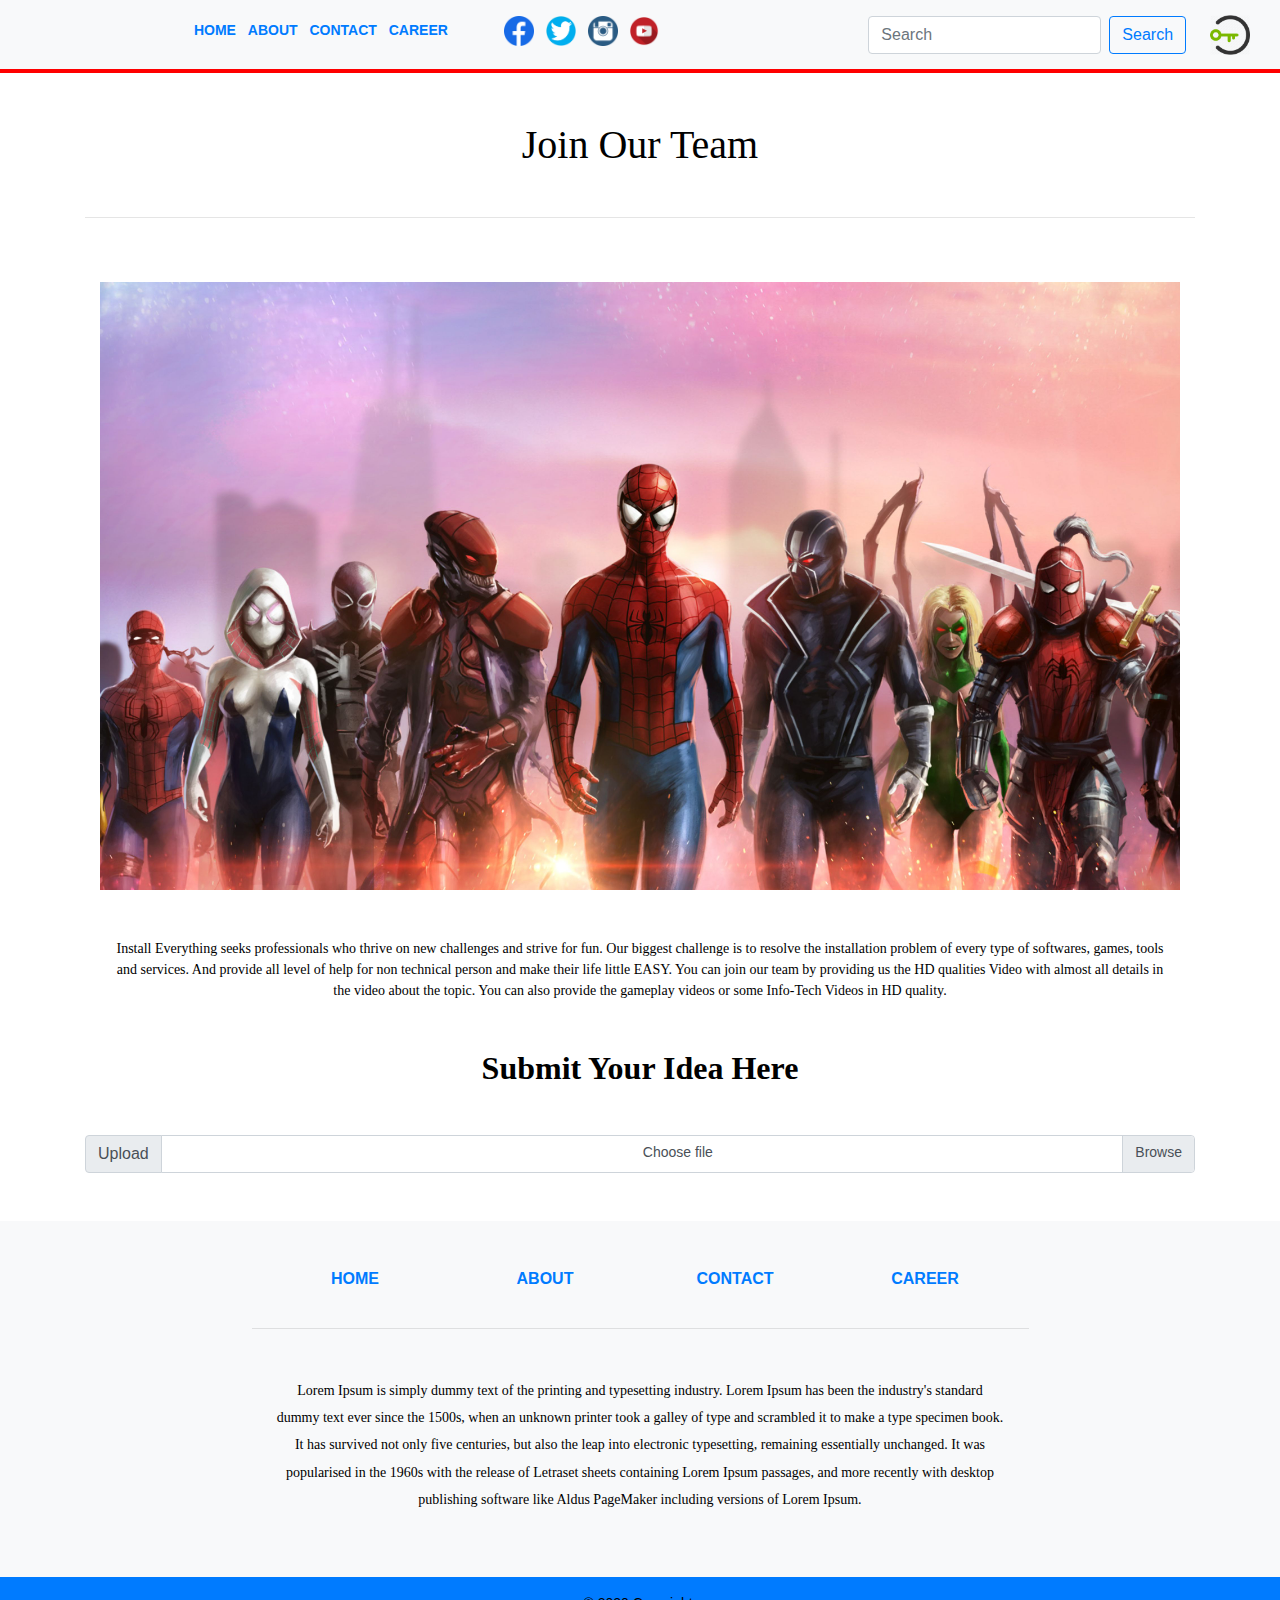
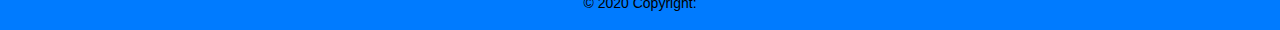
<file: career.html>
<meta name="viewport" content="width=device-width, initial-scale=1, minimum-scale=1, maximum-scale=1">
<link rel="stylesheet" href="https://maxcdn.bootstrapcdn.com/bootstrap/4.0.0/css/bootstrap.min.css" integrity="sha384-Gn5384xqQ1aoWXA+058RXPxPg6fy4IWvTNh0E263XmFcJlSAwiGgFAW/dAiS6JXm" crossorigin="anonymous">
<link rel="stylesheet" type="text/css" href="style.css">
<link rel="shortcut icon" href="images/weblogo.png" type="image/x-icon">
<div class="container-fluid bg-light">
   <div class="row">
      <div class="col-12 my-3 col-md-8 text-center">
         <label class="font-weight-bold p-1">  <a href="index.html">HOME</a>         </label>
         <label class="font-weight-bold p-1">  <a href="about.html">ABOUT</a>        </label>
         <label class="font-weight-bold p-1">  <a href="contact.html">CONTACT</a>    </label>
         <label class="font-weight-bold p-1">  <a href="career.html">CAREER</a>      </label>
         <img class="ml-5 mr-1" src="images/fbcircle.png" alt="logo" width="30px" height="30px">
         <img class="mr-1 ml-1" src="images/twittercircle.png" alt="logo" width="30px" height="30px">
         <img class="mr-1 ml-1" src="images/instacircle.png" alt="logo" width="30px" height="30px">
         <img class="mr-1 ml-1" src="images/ytcircle.png" alt="logo" width="30px" height="30px">
      </div>
      <div class="col-6 col-md-4 text-center">
         <form class="form-inline my-2 my-lg-0">
            <input class="form-control mr-sm-2" type="search" placeholder="Search" aria-label="Search">
            <button class="btn btn-outline-primary mr-2 my-2 my-sm-0" type="submit">Search</button>
            <img src="images/login.png" width="40" height="40" style= "cursor:pointer" data-toggle="dropdown" class="ml-3 my-2 my-sm-0 "></button>
            <ul class="dropdown-menu dropdown-menu-right mt-4">
               <li class="px-3 py-2">
         <form class="form" role="form">
         <div class="form-group my-2">
         <input id="emailInput" placeholder="Email" class="form-control form-control-sm" type="text" required="">
         </div>
         <div class="form-group my-2">
         <input id="passwordInput" placeholder="Password" class="form-control form-control-sm" type="text" required="">
         </div>
         <div class="form-group my-2">
         <button type="submit" class="btn btn-primary btn-block">Login</button>
         </div>
         <div class="form-group text-center">
         <small><a href="#" data-toggle="modal" data-target="#modalPassword">Forgot password?</a></small>
         </div>
         </form>
         </li>
         </ul>
         </form>
      </div>
   </div>
</div>
<hr class="mt-0 hrtwo mb-0 bg-dark">
<div class="container my-5 text-center">
   <h1 class="mb-5 installeverything">Join Our Team</h1>
   <hr>
   <div class="container text-center">
      <img src="images/team1.jpg" alt="teamimage" class="mt-5 text-center" width="100%">
      <p class="container justify-content-center mt-5 installeverythingtext">
         Install Everything seeks professionals who thrive on new challenges and strive for fun. Our biggest challenge is to resolve the installation problem of every type of softwares, games, tools and services. And provide all level of help for non technical person and make their life little EASY.
         You can join our team by providing us the HD qualities Video with almost all details in the video about the topic.
         You can also provide the gameplay videos or some Info-Tech Videos in HD quality.
      </p>
      <h2 class="mt-5 installeverything">
         <b> Submit Your Idea Here</b>
      </h2>
   </div>
</div>
<div class="container mb-5 text-center">
   <div class="input-group">
      <div class="input-group-prepend">
         <span class="input-group-text" id="inputGroupFileAddon01">Upload</span>
      </div>
      <div class="custom-file">
         <input type="file" class="custom-file-input" id="inputGroupFile01"
            aria-describedby="inputGroupFileAddon01">
         <label class="custom-file-label">Choose file</label>
      </div>
   </div>
</div>
<footer class="page-footer bg-light font-small  indigo">
   <div class="container">
      <div class="row text-center d-flex justify-content-center pt-5 mb-3">
         <div class="col-md-2 mb-3">
            <h6 class="text-uppercase font-weight-bold">
               <a href="index.html">HOME</a>
            </h6>
         </div>
         <div class="col-md-2 mb-3">
            <h6 class="text-uppercase font-weight-bold">
               <a href="about.html">ABOUT</a>
            </h6>
         </div>
         <div class="col-md-2 mb-3">
            <h6 class="text-uppercase font-weight-bold">
               <a href="contact.html">CONTACT</a>
            </h6>
         </div>
         <div class="col-md-2 mb-3">
            <h6 class="text-uppercase font-weight-bold">
               <a href="career.html">CAREER</a>
            </h6>
         </div>
      </div>
      <hr class="rgba-white-light" style="margin: 0 15%;">
      <div class="row d-flex text-center justify-content-center mb-md-0 mb-4">
         <div class="col-md-8 mb-5 col-12 mt-5">
            <p class="installeverythingtext" style="line-height: 1.7rem">Lorem Ipsum is simply dummy text of the printing and typesetting industry. Lorem Ipsum has been the industry's standard dummy text ever since the 1500s, when an unknown printer took a galley of type and scrambled it to make a type specimen book. It has survived not only five centuries, but also the leap into electronic typesetting, remaining essentially unchanged. It was popularised in the 1960s with the release of Letraset sheets containing Lorem Ipsum passages, and more recently with desktop publishing software like Aldus PageMaker including versions of Lorem Ipsum.
            </p>
         </div>
      </div>
      <hr class="clearfix d-md-none rgba-white-light" style="margin: 10% 15% 5%;">
   </div>
   <div class="footer-copyright bg-primary text-center py-3">© 2020 Copyright:
   </div>
</footer>
<script src="https://code.jquery.com/jquery-3.2.1.slim.min.js" integrity="sha384-KJ3o2DKtIkvYIK3UENzmM7KCkRr/rE9/Qpg6aAZGJwFDMVNA/GpGFF93hXpG5KkN" crossorigin="anonymous"></script>
<script src="https://cdnjs.cloudflare.com/ajax/libs/popper.js/1.12.9/umd/popper.min.js" integrity="sha384-ApNbgh9B+Y1QKtv3Rn7W3mgPxhU9K/ScQsAP7hUibX39j7fakFPskvXusvfa0b4Q" crossorigin="anonymous"></script>
<script src="https://maxcdn.bootstrapcdn.com/bootstrap/4.0.0/js/bootstrap.min.js" integrity="sha384-JZR6Spejh4U02d8jOt6vLEHfe/JQGiRRSQQxSfFWpi1MquVdAyjUar5+76PVCmYl" crossorigin="anonymous"></script>
<style>
   #myBtn {
   display: none;
   position: fixed;
   bottom: 20px;
   right: 30px;
   z-index: 99;
   font-size: 18px;
   opacity: 0.4;
   border: none;
   outline: none;
   background-color: red;
   color: white;
   cursor: pointer;
   padding: 15px;
   border-radius: 4px;
   }
   #myBtn:hover {
   background-color: red;
   opacity: 0.8;
   }
</style>
</head>
<body>
   <button onclick="topFunction()" id="myBtn" title="Go to top">GO TO TOP</button>
   <div style="padding:-10px 30px 0px"></div>
   <script>
      //Get the button
      var mybutton = document.getElementById("myBtn");
      
      // When the user scrolls down 20px from the top of the document, show the button
      window.onscroll = function() {scrollFunction()};
      
      function scrollFunction() {
        if (document.body.scrollTop > 20 || document.documentElement.scrollTop > 20) {
          mybutton.style.display = "block";
        } else {
          mybutton.style.display = "none";
        }
      }
      
      // When the user clicks on the button, scroll to the top of the document
      function topFunction() {
        document.body.scrollTop = 0;
        document.documentElement.scrollTop = 0;
      }
   </script>
</file>
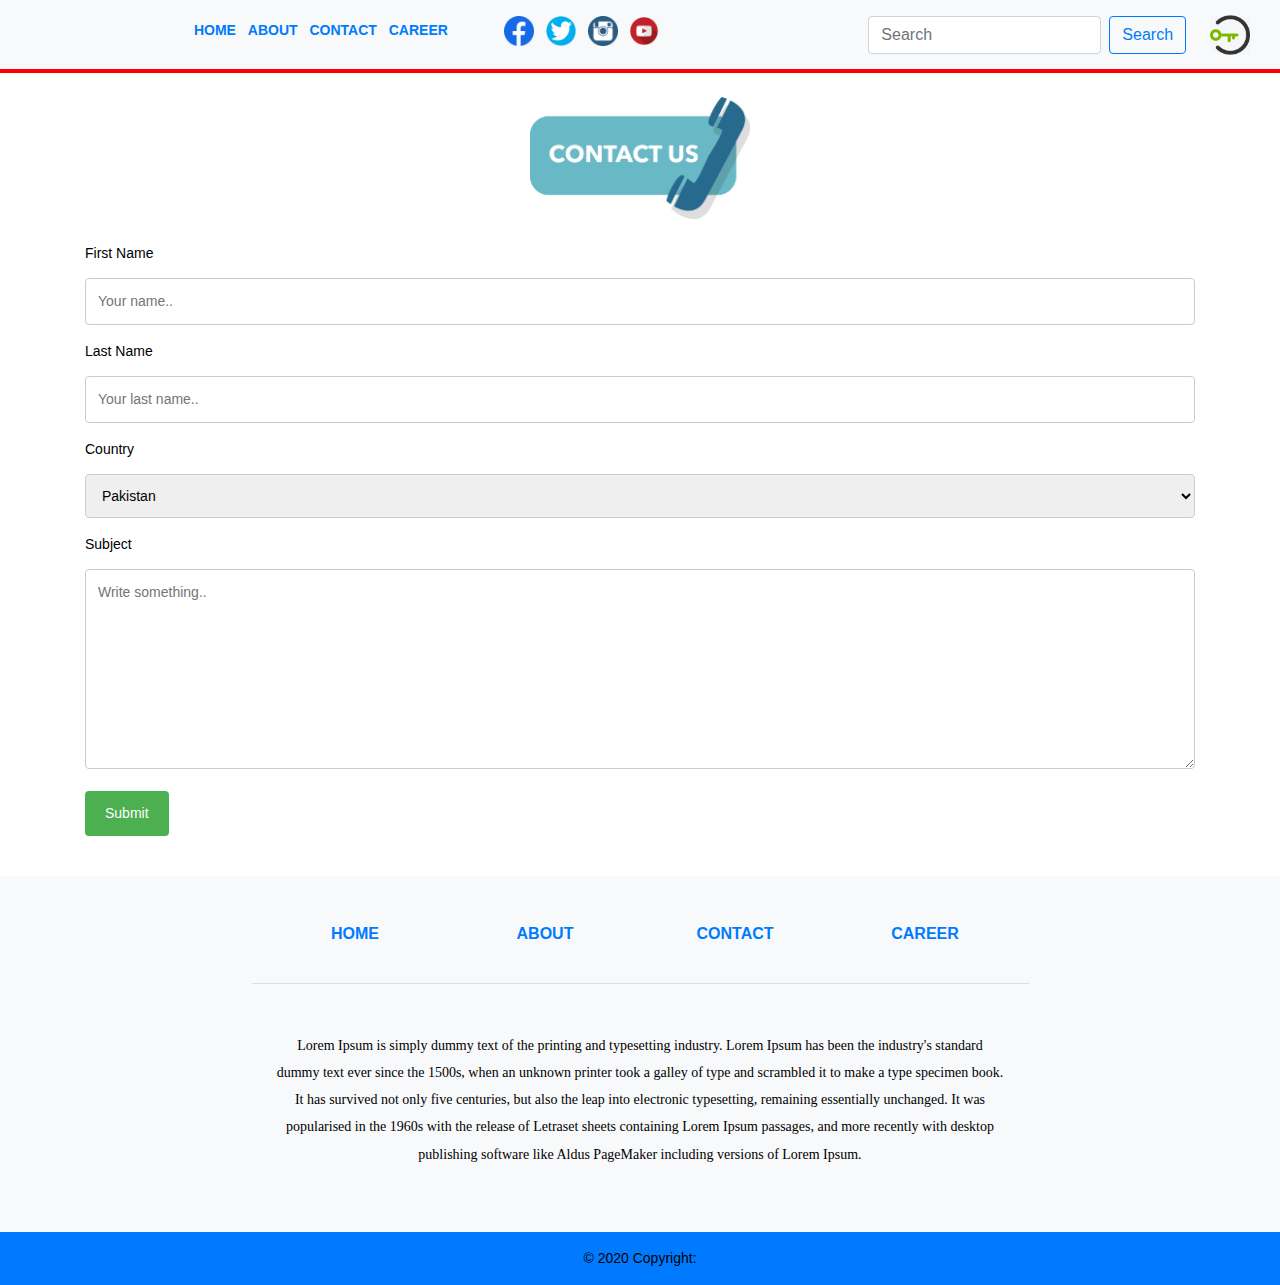
<file: contact.html>
<meta name="viewport" content="width=device-width, initial-scale=1, minimum-scale=1, maximum-scale=1">
<link rel="stylesheet" href="https://maxcdn.bootstrapcdn.com/bootstrap/4.0.0/css/bootstrap.min.css" integrity="sha384-Gn5384xqQ1aoWXA+058RXPxPg6fy4IWvTNh0E263XmFcJlSAwiGgFAW/dAiS6JXm" crossorigin="anonymous">
<link rel="stylesheet" type="text/css" href="style.css">
<link rel="shortcut icon" href="images/weblogo.png" type="image/x-icon">
<div class="container-fluid bg-light">
   <div class="row">
      <div class="col-12 my-3 col-md-8 text-center">
         <label class="font-weight-bold p-1">  <a href="index.html">HOME</a>         </label>
         <label class="font-weight-bold p-1">  <a href="about.html">ABOUT</a>        </label>
         <label class="font-weight-bold p-1">  <a href="contact.html">CONTACT</a>    </label>
         <label class="font-weight-bold p-1">  <a href="career.html">CAREER</a>      </label>
         <img class="ml-5 mr-1" src="images/fbcircle.png" alt="logo" width="30px" height="30px">
         <img class="mr-1 ml-1" src="images/twittercircle.png" alt="logo" width="30px" height="30px">
         <img class="mr-1 ml-1" src="images/instacircle.png" alt="logo" width="30px" height="30px">
         <img class="mr-1 ml-1" src="images/ytcircle.png" alt="logo" width="30px" height="30px">
      </div>
      <div class="col-6 col-md-4 text-center">
         <form class="form-inline my-2 my-lg-0">
            <input class="form-control mr-sm-2" type="search" placeholder="Search" aria-label="Search">
            <button class="btn btn-outline-primary mr-2 my-2 my-sm-0" type="submit">Search</button>
            <img src="images/login.png" width="40" height="40" style= "cursor:pointer" data-toggle="dropdown" class="ml-3 my-2 my-sm-0 "></button>
            <ul class="dropdown-menu dropdown-menu-right mt-4">
               <li class="px-3 py-2">
         <form class="form" role="form">
         <div class="form-group my-2">
         <input id="emailInput" placeholder="Email" class="form-control form-control-sm" type="text" required="">
         </div>
         <div class="form-group my-2">
         <input id="passwordInput" placeholder="Password" class="form-control form-control-sm" type="text" required="">
         </div>
         <div class="form-group my-2">
         <button type="submit" class="btn btn-primary btn-block">Login</button>
         </div>
         <div class="form-group text-center">
         <small><a href="#" data-toggle="modal" data-target="#modalPassword">Forgot password?</a></small>
         </div>
         </form>
         </li>
         </ul>
         </form>
      </div>
   </div>
</div>
<hr class="mt-0 hrtwo mb-0 bg-dark">
<style>
   input[type=text], select, textarea {
   width: 100%;
   border: 1px solid #ccc;
   border-radius: 4px;
   box-sizing: border-box;
   resize: vertical;
   }
   .setting{
   margin-top: 6px;
   padding: 12px;
   margin-bottom: 16px;
   }
   input[type=submit] {
   background-color: #4CAF50;
   color: white;
   padding: 12px 20px;
   border: none;
   border-radius: 4px;
   cursor: pointer;
   }
   input[type=submit]:hover {
   background-color: #45a049;
   }
</style>
<h3 class="text-center my-4">
   <img src="images/contact.png" alt="contactimage" width="220" height="auto">
</h3>
<div class="container my-4">
   <form>
      <label for="fname">First Name</label>
      <input class="setting" type="text" id="fname" name="firstname" placeholder="Your name..">
      <label for="lname">Last Name</label>
      <input class="setting" type="text" id="lname" name="lastname" placeholder="Your last name..">
      <label for="country">Country</label>
      <select class="setting" id="country" name="country">
         <option value="australia">Pakistan</option>
         <option value="canada">India</option>
         <option value="usa">UAE</option>
      </select>
      <label for="subject">Subject</label>
      <textarea class="setting" id="subject" name="subject" placeholder="Write something.." style="height:200px"></textarea>
      <input class="setting" type="submit" value="Submit">
   </form>
</div>
<footer class="page-footer bg-light font-small  indigo">
   <div class="container">
      <div class="row text-center d-flex justify-content-center pt-5 mb-3">
         <div class="col-md-2 mb-3">
            <h6 class="text-uppercase font-weight-bold">
               <a href="index.html">HOME</a>
            </h6>
         </div>
         <div class="col-md-2 mb-3">
            <h6 class="text-uppercase font-weight-bold">
               <a href="about.html">ABOUT</a>
            </h6>
         </div>
         <div class="col-md-2 mb-3">
            <h6 class="text-uppercase font-weight-bold">
               <a href="contact.html">CONTACT</a>
            </h6>
         </div>
         <div class="col-md-2 mb-3">
            <h6 class="text-uppercase font-weight-bold">
               <a href="career.html">CAREER</a>
            </h6>
         </div>
      </div>
      <hr class="rgba-white-light" style="margin: 0 15%;">
      <div class="row d-flex text-center justify-content-center mb-md-0 mb-4">
         <div class="col-md-8 mb-5 col-12 mt-5">
            <p class="installeverythingtext" style="line-height: 1.7rem">Lorem Ipsum is simply dummy text of the printing and typesetting industry. Lorem Ipsum has been the industry's standard dummy text ever since the 1500s, when an unknown printer took a galley of type and scrambled it to make a type specimen book. It has survived not only five centuries, but also the leap into electronic typesetting, remaining essentially unchanged. It was popularised in the 1960s with the release of Letraset sheets containing Lorem Ipsum passages, and more recently with desktop publishing software like Aldus PageMaker including versions of Lorem Ipsum.
            </p>
         </div>
      </div>
      <hr class="clearfix d-md-none rgba-white-light" style="margin: 10% 15% 5%;">
   </div>
   <div class="footer-copyright bg-primary text-center py-3">© 2020 Copyright:
   </div>
</footer>
<script src="https://code.jquery.com/jquery-3.2.1.slim.min.js" integrity="sha384-KJ3o2DKtIkvYIK3UENzmM7KCkRr/rE9/Qpg6aAZGJwFDMVNA/GpGFF93hXpG5KkN" crossorigin="anonymous"></script>
<script src="https://cdnjs.cloudflare.com/ajax/libs/popper.js/1.12.9/umd/popper.min.js" integrity="sha384-ApNbgh9B+Y1QKtv3Rn7W3mgPxhU9K/ScQsAP7hUibX39j7fakFPskvXusvfa0b4Q" crossorigin="anonymous"></script>
<script src="https://maxcdn.bootstrapcdn.com/bootstrap/4.0.0/js/bootstrap.min.js" integrity="sha384-JZR6Spejh4U02d8jOt6vLEHfe/JQGiRRSQQxSfFWpi1MquVdAyjUar5+76PVCmYl" crossorigin="anonymous"></script>
<style>
   #myBtn {
   display: none;
   position: fixed;
   bottom: 20px;
   right: 30px;
   z-index: 99;
   font-size: 18px;
   opacity: 0.4;
   border: none;
   outline: none;
   background-color: red;
   color: white;
   cursor: pointer;
   padding: 15px;
   border-radius: 4px;
   }
   #myBtn:hover {
   background-color: red;
   opacity: 0.8;
   }
</style>
</head>
<body>
   <button onclick="topFunction()" id="myBtn" title="Go to top">GO TO TOP</button>
   <div style="padding:-10px 30px 0px"></div>
   <script>
      //Get the button
      var mybutton = document.getElementById("myBtn");
      
      // When the user scrolls down 20px from the top of the document, show the button
      window.onscroll = function() {scrollFunction()};
      
      function scrollFunction() {
        if (document.body.scrollTop > 20 || document.documentElement.scrollTop > 20) {
          mybutton.style.display = "block";
        } else {
          mybutton.style.display = "none";
        }
      }
      
      // When the user clicks on the button, scroll to the top of the document
      function topFunction() {
        document.body.scrollTop = 0;
        document.documentElement.scrollTop = 0;
      }
   </script>
</file>
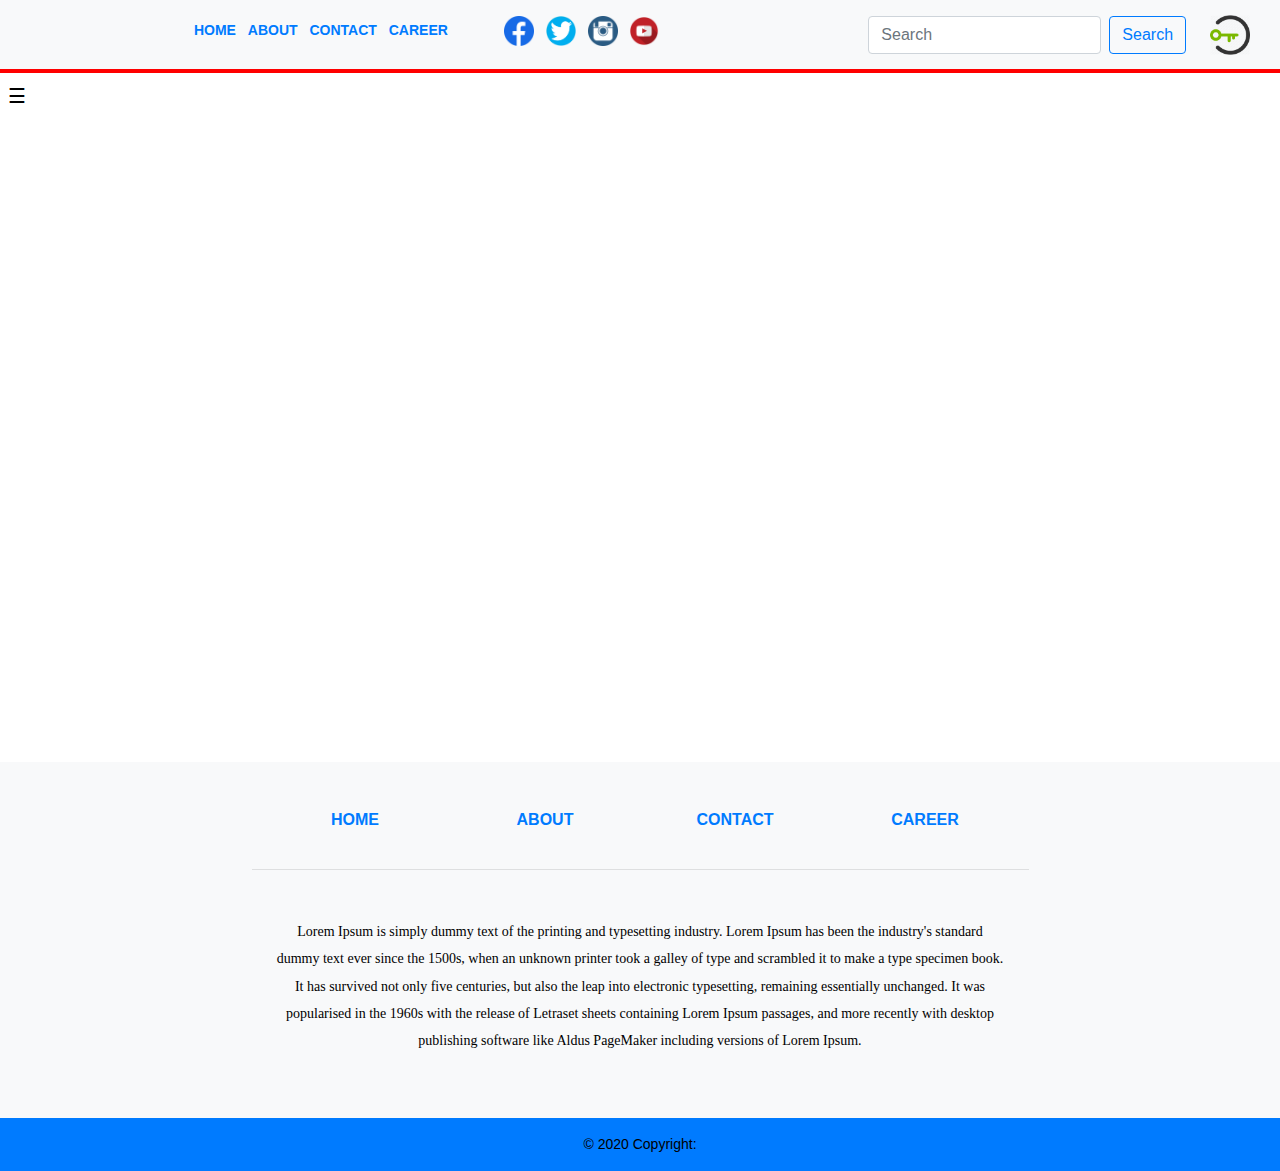
<file: games.html>
<meta name="viewport" content="width=device-width, initial-scale=1, minimum-scale=1, maximum-scale=1">
<link rel="stylesheet" href="https://maxcdn.bootstrapcdn.com/bootstrap/4.0.0/css/bootstrap.min.css" integrity="sha384-Gn5384xqQ1aoWXA+058RXPxPg6fy4IWvTNh0E263XmFcJlSAwiGgFAW/dAiS6JXm" crossorigin="anonymous">
<link rel="stylesheet" type="text/css" href="style.css">
<link rel="shortcut icon" href="images/weblogo.png" type="image/x-icon">
<div class="container-fluid bg-light">
   <div class="row">
      <div class="col-12 my-3 col-md-8 text-center">
         <label class="font-weight-bold p-1">  <a href="index.html">HOME</a>         </label>
         <label class="font-weight-bold p-1">  <a href="about.html">ABOUT</a>        </label>
         <label class="font-weight-bold p-1">  <a href="contact.html">CONTACT</a>    </label>
         <label class="font-weight-bold p-1">  <a href="career.html">CAREER</a>      </label>
         <img class="ml-5 mr-1" src="images/fbcircle.png" alt="logo" width="30px" height="30px">
         <img class="mr-1 ml-1" src="images/twittercircle.png" alt="logo" width="30px" height="30px">
         <img class="mr-1 ml-1" src="images/instacircle.png" alt="logo" width="30px" height="30px">
         <img class="mr-1 ml-1" src="images/ytcircle.png" alt="logo" width="30px" height="30px">
      </div>
      <div class="col-6 col-md-4 text-center">
         <form class="form-inline my-2 my-lg-0">
            <input class="form-control mr-sm-2" type="search" placeholder="Search" aria-label="Search">
            <button class="btn btn-outline-primary mr-2 my-2 my-sm-0" type="submit">Search</button>
            <img src="images/login.png" width="40" height="40" style= "cursor:pointer" data-toggle="dropdown" class="ml-3 my-2 my-sm-0 "></button>
            <ul class="dropdown-menu dropdown-menu-right mt-4">
               <li class="px-3 py-2">
         <form class="form" role="form">
         <div class="form-group my-2">
         <input id="emailInput" placeholder="Email" class="form-control form-control-sm" type="text" required="">
         </div>
         <div class="form-group my-2">
         <input id="passwordInput" placeholder="Password" class="form-control form-control-sm" type="text" required="">
         </div>
         <div class="form-group my-2">
         <button type="submit" class="btn btn-primary btn-block">Login</button>
         </div>
         <div class="form-group text-center">
         <small><a href="#" data-toggle="modal" data-target="#modalPassword">Forgot password?</a></small>
         </div>
         </form>
         </li>
         </ul>
         </form>
      </div>
   </div>
</div>
<hr class="mt-0 hrtwo mb-0 bg-dark">
<style>
   .sidenav {
   display: none;
   height: 100%;
   width: 250px;
   position: fixed;
   z-index: 1;
   top: 0;
   left: 0;
   background-color: #111;
   overflow-x: hidden;
   padding-top: 60px;
   }
   .sidenav a {
   padding: 8px 8px 8px 32px;
   text-decoration: none;
   font-size: 20px;
   color: #818181;
   display: block;
   }
   .sidenav a:hover {
   color: #f1f1f1;
   }
   .sidenav .closebtn {
   position: absolute;
   top: 0;
   right: 25px;
   font-size: 36px;
   margin-left: 50px;
   }
   @media screen and (max-height: 450px) {
   .sidenav {padding-top: 15px;}
   .sidenav a {font-size: 18px;}
   }
</style>
<div id="mySidenav" class="sidenav">
   <a href="javascript:void(0)" class="closebtn" onclick="closeNav()">&times;</a>
   <a href="#"><b>PLAYLIST</b></a>
   <a href="#">Tekken 7</a>
   <a href="#">WWE 2k17</a>
   <a href="#">Need For Speed</a>
   <a href="#">King Of Fighter XIV</a>
   <a href="#">Mafia 2</a>
</div>
<div class=" p-2 ">
   <span style="font-size:20px;cursor:pointer" onclick="openNav()">&#9776;</span>
</div>
<script>
   function openNav() {
     document.getElementById("mySidenav").style.display = "block";
   }
   
   function closeNav() {
     document.getElementById("mySidenav").style.display = "none";
   }
</script>
<script>
   function w3_open() {
     document.getElementById("main").style.marginLeft = "25%";
     document.getElementById("mySidebar").style.width = "25%";
     document.getElementById("mySidebar").style.display = "block";
     document.getElementById("openNav").style.display = 'none';
   }
   function w3_close() {
     document.getElementById("main").style.marginLeft = "0%";
     document.getElementById("mySidebar").style.display = "none";
     document.getElementById("openNav").style.display = "inline-block";
   }
</script>
<div class="text-center my-5">
   <iframe width="972" height="547" src="https://www.youtube.com/embed/CT0FC5miVxg" frameborder="0" allow="accelerometer; autoplay; encrypted-media; gyroscope; picture-in-picture" allowfullscreen></iframe>
</div>
<footer class="page-footer bg-light font-small  indigo">
   <div class="container">
      <div class="row text-center d-flex justify-content-center pt-5 mb-3">
         <div class="col-md-2 mb-3">
            <h6 class="text-uppercase font-weight-bold">
               <a href="index.html">HOME</a>
            </h6>
         </div>
         <div class="col-md-2 mb-3">
            <h6 class="text-uppercase font-weight-bold">
               <a href="about.html">ABOUT</a>
            </h6>
         </div>
         <div class="col-md-2 mb-3">
            <h6 class="text-uppercase font-weight-bold">
               <a href="contact.html">CONTACT</a>
            </h6>
         </div>
         <div class="col-md-2 mb-3">
            <h6 class="text-uppercase font-weight-bold">
               <a href="career.html">CAREER</a>
            </h6>
         </div>
      </div>
      <hr class="rgba-white-light" style="margin: 0 15%;">
      <div class="row d-flex text-center justify-content-center mb-md-0 mb-4">
         <div class="col-md-8 mb-5 col-12 mt-5">
            <p class="installeverythingtext" style="line-height: 1.7rem">Lorem Ipsum is simply dummy text of the printing and typesetting industry. Lorem Ipsum has been the industry's standard dummy text ever since the 1500s, when an unknown printer took a galley of type and scrambled it to make a type specimen book. It has survived not only five centuries, but also the leap into electronic typesetting, remaining essentially unchanged. It was popularised in the 1960s with the release of Letraset sheets containing Lorem Ipsum passages, and more recently with desktop publishing software like Aldus PageMaker including versions of Lorem Ipsum.
            </p>
         </div>
      </div>
      <hr class="clearfix d-md-none rgba-white-light" style="margin: 10% 15% 5%;">
   </div>
   <div class="footer-copyright bg-primary text-center py-3">© 2020 Copyright:
   </div>
</footer>
<script src="https://code.jquery.com/jquery-3.2.1.slim.min.js" integrity="sha384-KJ3o2DKtIkvYIK3UENzmM7KCkRr/rE9/Qpg6aAZGJwFDMVNA/GpGFF93hXpG5KkN" crossorigin="anonymous"></script>
<script src="https://cdnjs.cloudflare.com/ajax/libs/popper.js/1.12.9/umd/popper.min.js" integrity="sha384-ApNbgh9B+Y1QKtv3Rn7W3mgPxhU9K/ScQsAP7hUibX39j7fakFPskvXusvfa0b4Q" crossorigin="anonymous"></script>
<script src="https://maxcdn.bootstrapcdn.com/bootstrap/4.0.0/js/bootstrap.min.js" integrity="sha384-JZR6Spejh4U02d8jOt6vLEHfe/JQGiRRSQQxSfFWpi1MquVdAyjUar5+76PVCmYl" crossorigin="anonymous"></script>
<style>
   #myBtn {
   display: none;
   position: fixed;
   bottom: 20px;
   right: 30px;
   z-index: 99;
   font-size: 18px;
   opacity: 0.4;
   border: none;
   outline: none;
   background-color: red;
   color: white;
   cursor: pointer;
   padding: 15px;
   border-radius: 4px;
   }
   #myBtn:hover {
   background-color: red;
   opacity: 0.8;
   }
</style>
</head>
<body>
   <button onclick="topFunction()" id="myBtn" title="Go to top">GO TO TOP</button>
   <div style="padding:-10px 30px 0px"></div>
   <script>
      //Get the button
      var mybutton = document.getElementById("myBtn");
      
      // When the user scrolls down 20px from the top of the document, show the button
      window.onscroll = function() {scrollFunction()};
      
      function scrollFunction() {
        if (document.body.scrollTop > 20 || document.documentElement.scrollTop > 20) {
          mybutton.style.display = "block";
        } else {
          mybutton.style.display = "none";
        }
      }
      
      // When the user clicks on the button, scroll to the top of the document
      function topFunction() {
        document.body.scrollTop = 0;
        document.documentElement.scrollTop = 0;
      }
   </script>
</file>
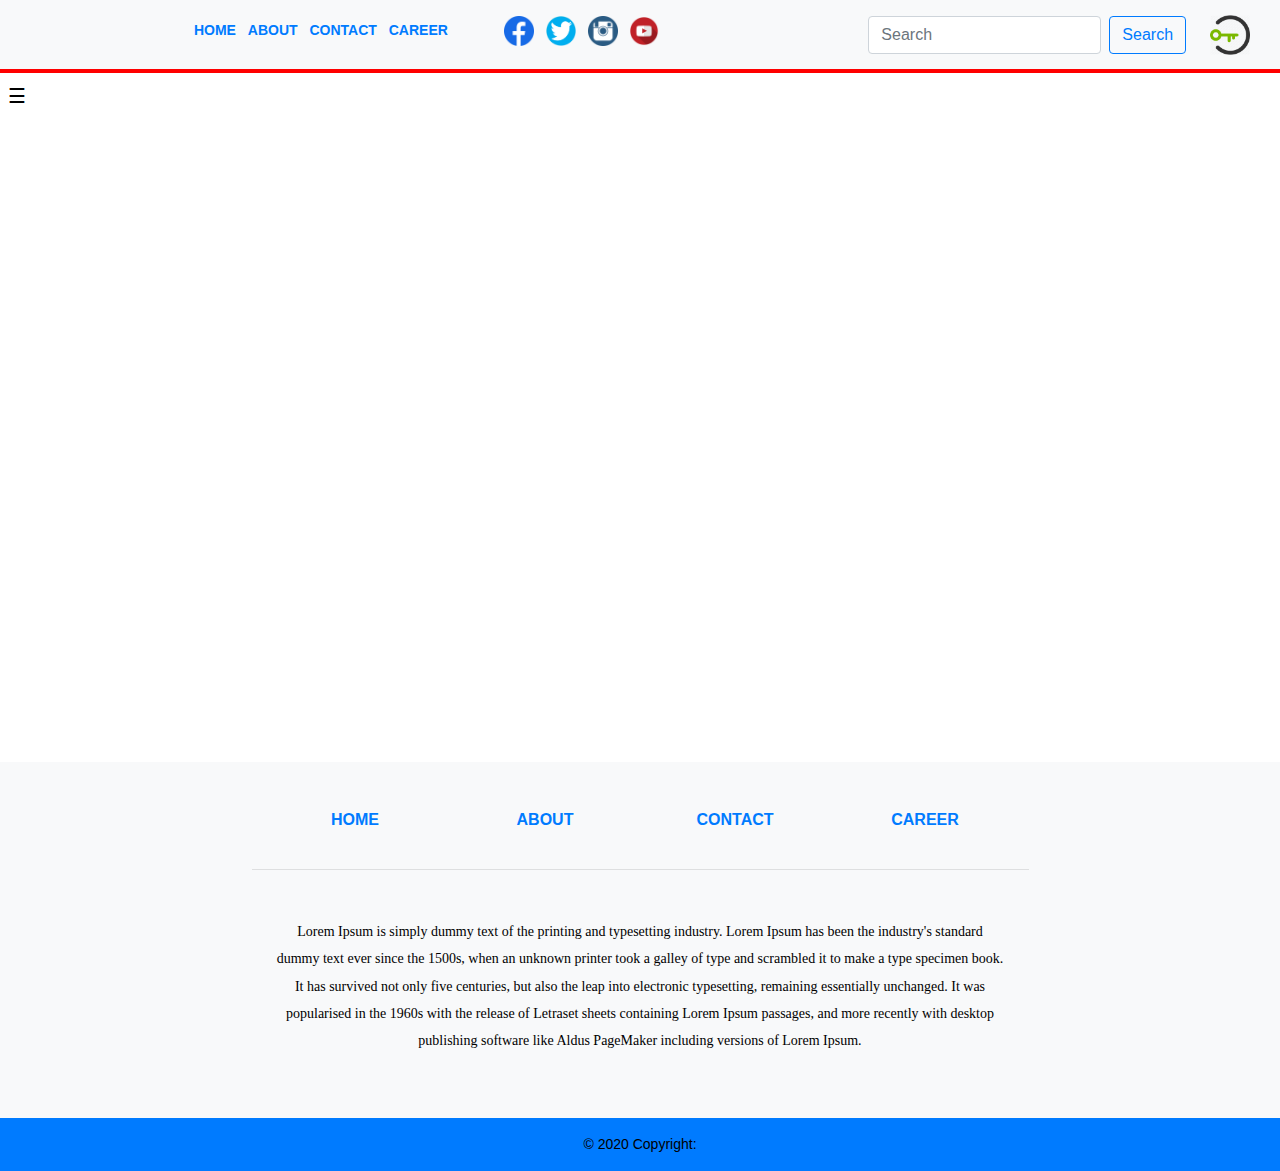
<file: linux.html>
<meta name="viewport" content="width=device-width, initial-scale=1, minimum-scale=1, maximum-scale=1">
<link rel="stylesheet" href="https://maxcdn.bootstrapcdn.com/bootstrap/4.0.0/css/bootstrap.min.css" integrity="sha384-Gn5384xqQ1aoWXA+058RXPxPg6fy4IWvTNh0E263XmFcJlSAwiGgFAW/dAiS6JXm" crossorigin="anonymous">
<link rel="stylesheet" type="text/css" href="style.css">
<link rel="shortcut icon" href="images/weblogo.png" type="image/x-icon">
<div class="container-fluid bg-light">
   <div class="row">
      <div class="col-12 my-3 col-md-8 text-center">
         <label class="font-weight-bold p-1">  <a href="index.html">HOME</a>         </label>
         <label class="font-weight-bold p-1">  <a href="about.html">ABOUT</a>        </label>
         <label class="font-weight-bold p-1">  <a href="contact.html">CONTACT</a>    </label>
         <label class="font-weight-bold p-1">  <a href="career.html">CAREER</a>      </label>
         <img class="ml-5 mr-1" src="images/fbcircle.png" alt="logo" width="30px" height="30px">
         <img class="mr-1 ml-1" src="images/twittercircle.png" alt="logo" width="30px" height="30px">
         <img class="mr-1 ml-1" src="images/instacircle.png" alt="logo" width="30px" height="30px">
         <img class="mr-1 ml-1" src="images/ytcircle.png" alt="logo" width="30px" height="30px">
      </div>
      <div class="col-6 col-md-4 text-center">
         <form class="form-inline my-2 my-lg-0">
            <input class="form-control mr-sm-2" type="search" placeholder="Search" aria-label="Search">
            <button class="btn btn-outline-primary mr-2 my-2 my-sm-0" type="submit">Search</button>
            <img src="images/login.png" width="40" height="40" style= "cursor:pointer" data-toggle="dropdown" class="ml-3 my-2 my-sm-0 "></button>
            <ul class="dropdown-menu dropdown-menu-right mt-4">
               <li class="px-3 py-2">
         <form class="form" role="form">
         <div class="form-group my-2">
         <input id="emailInput" placeholder="Email" class="form-control form-control-sm" type="text" required="">
         </div>
         <div class="form-group my-2">
         <input id="passwordInput" placeholder="Password" class="form-control form-control-sm" type="text" required="">
         </div>
         <div class="form-group my-2">
         <button type="submit" class="btn btn-primary btn-block">Login</button>
         </div>
         <div class="form-group text-center">
         <small><a href="#" data-toggle="modal" data-target="#modalPassword">Forgot password?</a></small>
         </div>
         </form>
         </li>
         </ul>
         </form>
      </div>
   </div>
</div>
<hr class="mt-0 hrtwo mb-0 bg-dark">
<style>
   .sidenav {
   display: none;
   height: 100%;
   width: 250px;
   position: fixed;
   z-index: 1;
   top: 0;
   left: 0;
   background-color: #111;
   overflow-x: hidden;
   padding-top: 60px;
   }
   .sidenav a {
   padding: 8px 8px 8px 32px;
   text-decoration: none;
   font-size: 20px;
   color: #818181;
   display: block;
   }
   .sidenav a:hover {
   color: #f1f1f1;
   }
   .sidenav .closebtn {
   position: absolute;
   top: 0;
   right: 25px;
   font-size: 36px;
   margin-left: 50px;
   }
   @media screen and (max-height: 450px) {
   .sidenav {padding-top: 15px;}
   .sidenav a {font-size: 18px;}
   }
</style>
<div id="mySidenav" class="sidenav">
   <a href="javascript:void(0)" class="closebtn" onclick="closeNav()">&times;</a>
   <a href="#"><b>PLAYLIST</b></a>
   <a href="#">Virtualization</a>
   <a href="#">Webmin</a>
   <a href="#">IPtables</a>
   <a href="#">MySQL</a>
   <a href="#">Apache</a>
</div>
<div class=" p-2 ">
   <span style="font-size:20px;cursor:pointer" onclick="openNav()">&#9776;</span>
</div>
<script>
   function openNav() {
     document.getElementById("mySidenav").style.display = "block";
   }
   
   function closeNav() {
     document.getElementById("mySidenav").style.display = "none";
   }
</script>
<script>
   function w3_open() {
     document.getElementById("main").style.marginLeft = "25%";
     document.getElementById("mySidebar").style.width = "25%";
     document.getElementById("mySidebar").style.display = "block";
     document.getElementById("openNav").style.display = 'none';
   }
   function w3_close() {
     document.getElementById("main").style.marginLeft = "0%";
     document.getElementById("mySidebar").style.display = "none";
     document.getElementById("openNav").style.display = "inline-block";
   }
</script>
<div class="text-center my-5">
   <iframe width="972" height="547" src="https://www.youtube.com/embed/fFfNca68SD8" frameborder="0" allow="accelerometer; autoplay; encrypted-media; gyroscope; picture-in-picture" allowfullscreen></iframe>
</div>
<footer class="page-footer bg-light font-small  indigo">
   <div class="container">
      <div class="row text-center d-flex justify-content-center pt-5 mb-3">
         <div class="col-md-2 mb-3">
            <h6 class="text-uppercase font-weight-bold">
               <a href="index.html">HOME</a>
            </h6>
         </div>
         <div class="col-md-2 mb-3">
            <h6 class="text-uppercase font-weight-bold">
               <a href="about.html">ABOUT</a>
            </h6>
         </div>
         <div class="col-md-2 mb-3">
            <h6 class="text-uppercase font-weight-bold">
               <a href="contact.html">CONTACT</a>
            </h6>
         </div>
         <div class="col-md-2 mb-3">
            <h6 class="text-uppercase font-weight-bold">
               <a href="career.html">CAREER</a>
            </h6>
         </div>
      </div>
      <hr class="rgba-white-light" style="margin: 0 15%;">
      <div class="row d-flex text-center justify-content-center mb-md-0 mb-4">
         <div class="col-md-8 mb-5 col-12 mt-5">
            <p class="installeverythingtext" style="line-height: 1.7rem">Lorem Ipsum is simply dummy text of the printing and typesetting industry. Lorem Ipsum has been the industry's standard dummy text ever since the 1500s, when an unknown printer took a galley of type and scrambled it to make a type specimen book. It has survived not only five centuries, but also the leap into electronic typesetting, remaining essentially unchanged. It was popularised in the 1960s with the release of Letraset sheets containing Lorem Ipsum passages, and more recently with desktop publishing software like Aldus PageMaker including versions of Lorem Ipsum.
            </p>
         </div>
      </div>
      <hr class="clearfix d-md-none rgba-white-light" style="margin: 10% 15% 5%;">
   </div>
   <div class="footer-copyright bg-primary text-center py-3">© 2020 Copyright:
   </div>
</footer>
<script src="https://code.jquery.com/jquery-3.2.1.slim.min.js" integrity="sha384-KJ3o2DKtIkvYIK3UENzmM7KCkRr/rE9/Qpg6aAZGJwFDMVNA/GpGFF93hXpG5KkN" crossorigin="anonymous"></script>
<script src="https://cdnjs.cloudflare.com/ajax/libs/popper.js/1.12.9/umd/popper.min.js" integrity="sha384-ApNbgh9B+Y1QKtv3Rn7W3mgPxhU9K/ScQsAP7hUibX39j7fakFPskvXusvfa0b4Q" crossorigin="anonymous"></script>
<script src="https://maxcdn.bootstrapcdn.com/bootstrap/4.0.0/js/bootstrap.min.js" integrity="sha384-JZR6Spejh4U02d8jOt6vLEHfe/JQGiRRSQQxSfFWpi1MquVdAyjUar5+76PVCmYl" crossorigin="anonymous"></script>
<style>
   #myBtn {
   display: none;
   position: fixed;
   bottom: 20px;
   right: 30px;
   z-index: 99;
   font-size: 18px;
   opacity: 0.4;
   border: none;
   outline: none;
   background-color: red;
   color: white;
   cursor: pointer;
   padding: 15px;
   border-radius: 4px;
   }
   #myBtn:hover {
   background-color: red;
   opacity: 0.8;
   }
</style>
</head>
<body>
   <button onclick="topFunction()" id="myBtn" title="Go to top">GO TO TOP</button>
   <div style="padding:-10px 30px 0px"></div>
   <script>
      //Get the button
      var mybutton = document.getElementById("myBtn");
      
      // When the user scrolls down 20px from the top of the document, show the button
      window.onscroll = function() {scrollFunction()};
      
      function scrollFunction() {
        if (document.body.scrollTop > 20 || document.documentElement.scrollTop > 20) {
          mybutton.style.display = "block";
        } else {
          mybutton.style.display = "none";
        }
      }
      
      // When the user clicks on the button, scroll to the top of the document
      function topFunction() {
        document.body.scrollTop = 0;
        document.documentElement.scrollTop = 0;
      }
   </script>
</file>
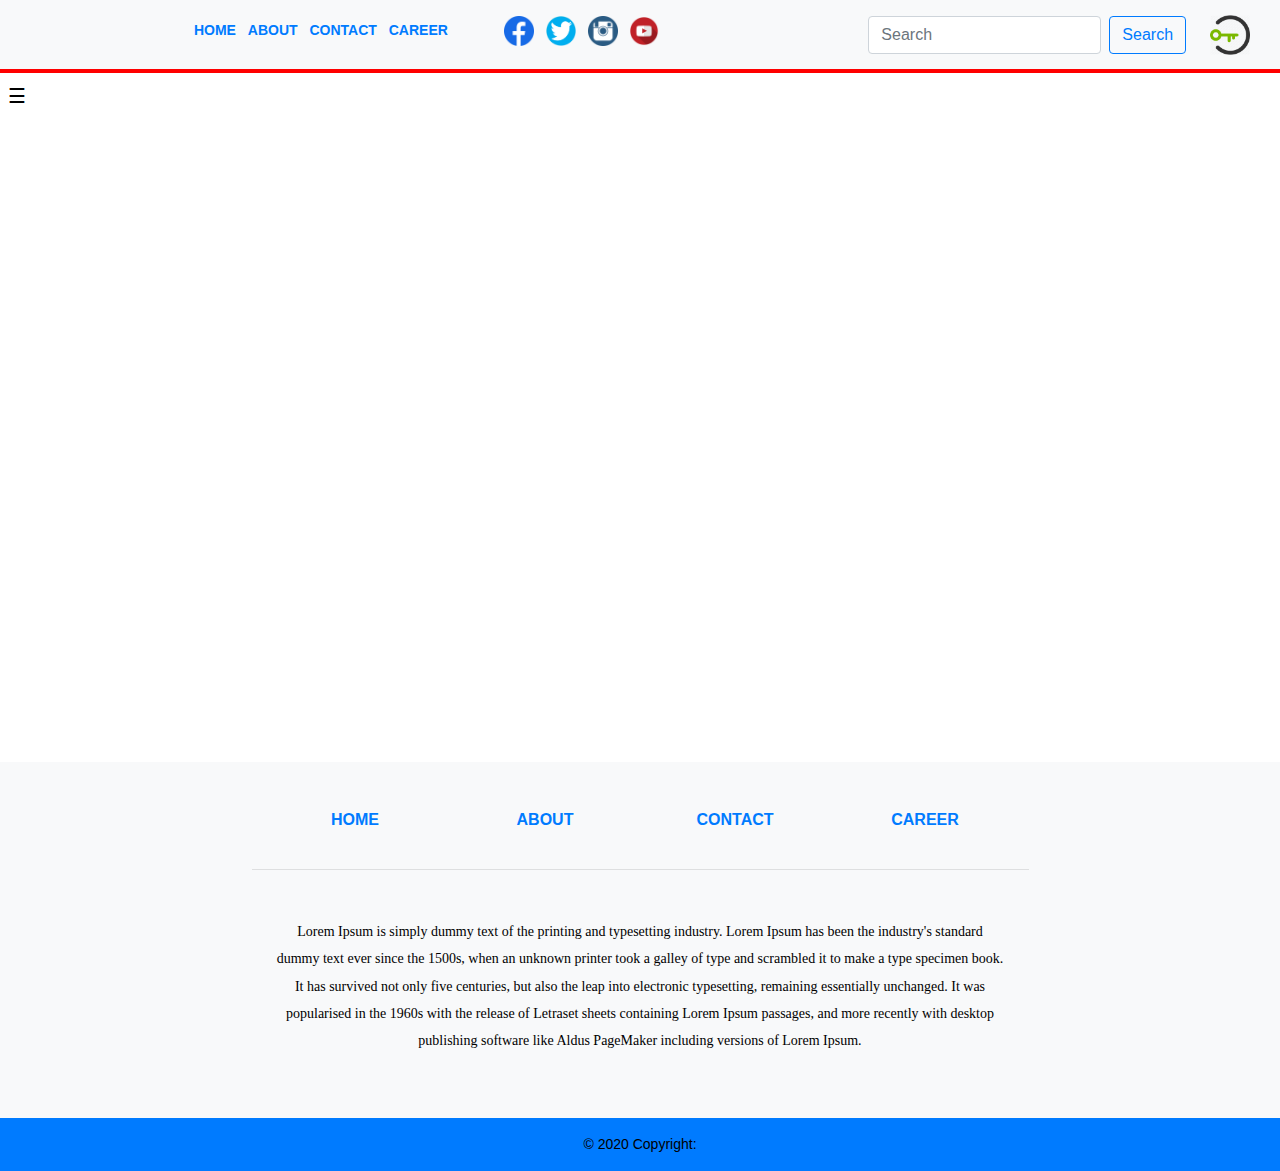
<file: python.html>
<meta name="viewport" content="width=device-width, initial-scale=1, minimum-scale=1, maximum-scale=1">
<link rel="stylesheet" href="https://maxcdn.bootstrapcdn.com/bootstrap/4.0.0/css/bootstrap.min.css" integrity="sha384-Gn5384xqQ1aoWXA+058RXPxPg6fy4IWvTNh0E263XmFcJlSAwiGgFAW/dAiS6JXm" crossorigin="anonymous">
<link rel="stylesheet" type="text/css" href="style.css">
<link rel="shortcut icon" href="images/weblogo.png" type="image/x-icon">
<div class="container-fluid bg-light">
   <div class="row">
      <div class="col-12 my-3 col-md-8 text-center">
         <label class="font-weight-bold p-1">  <a href="index.html">HOME</a>         </label>
         <label class="font-weight-bold p-1">  <a href="about.html">ABOUT</a>        </label>
         <label class="font-weight-bold p-1">  <a href="contact.html">CONTACT</a>    </label>
         <label class="font-weight-bold p-1">  <a href="career.html">CAREER</a>      </label>
         <img class="ml-5 mr-1" src="images/fbcircle.png" alt="logo" width="30px" height="30px">
         <img class="mr-1 ml-1" src="images/twittercircle.png" alt="logo" width="30px" height="30px">
         <img class="mr-1 ml-1" src="images/instacircle.png" alt="logo" width="30px" height="30px">
         <img class="mr-1 ml-1" src="images/ytcircle.png" alt="logo" width="30px" height="30px">
      </div>
      <div class="col-6 col-md-4 text-center">
         <form class="form-inline my-2 my-lg-0">
            <input class="form-control mr-sm-2" type="search" placeholder="Search" aria-label="Search">
            <button class="btn btn-outline-primary mr-2 my-2 my-sm-0" type="submit">Search</button>
            <img src="images/login.png" width="40" height="40" style= "cursor:pointer" data-toggle="dropdown" class="ml-3 my-2 my-sm-0 "></button>
            <ul class="dropdown-menu dropdown-menu-right mt-4">
               <li class="px-3 py-2">
         <form class="form" role="form">
         <div class="form-group my-2">
         <input id="emailInput" placeholder="Email" class="form-control form-control-sm" type="text" required="">
         </div>
         <div class="form-group my-2">
         <input id="passwordInput" placeholder="Password" class="form-control form-control-sm" type="text" required="">
         </div>
         <div class="form-group my-2">
         <button type="submit" class="btn btn-primary btn-block">Login</button>
         </div>
         <div class="form-group text-center">
         <small><a href="#" data-toggle="modal" data-target="#modalPassword">Forgot password?</a></small>
         </div>
         </form>
         </li>
         </ul>
         </form>
      </div>
   </div>
</div>
<hr class="mt-0 hrtwo mb-0 bg-dark">
<style>
   .sidenav {
   display: none;
   height: 100%;
   width: 250px;
   position: fixed;
   z-index: 1;
   top: 0;
   left: 0;
   background-color: #111;
   overflow-x: hidden;
   padding-top: 60px;
   }
   .sidenav a {
   padding: 8px 8px 8px 32px;
   text-decoration: none;
   font-size: 20px;
   color: #818181;
   display: block;
   }
   .sidenav a:hover {
   color: #f1f1f1;
   }
   .sidenav .closebtn {
   position: absolute;
   top: 0;
   right: 25px;
   font-size: 36px;
   margin-left: 50px;
   }
   @media screen and (max-height: 450px) {
   .sidenav {padding-top: 15px;}
   .sidenav a {font-size: 18px;}
   }
</style>
<div id="mySidenav" class="sidenav">
   <a href="javascript:void(0)" class="closebtn" onclick="closeNav()">&times;</a>
   <a href="#"><b>PLAYLIST</b></a>
   <a href="#">Numpy</a>
   <a href="#">Requests</a>
   <a href="#">SQLAlchemy</a>
   <a href="#">Pandas</a>
   <a href="#">NetworkX</a>
</div>
<div class=" p-2 ">
   <span style="font-size:20px;cursor:pointer" onclick="openNav()">&#9776;</span>
</div>
<script>
   function openNav() {
     document.getElementById("mySidenav").style.display = "block";
   }
   
   function closeNav() {
     document.getElementById("mySidenav").style.display = "none";
   }
</script>
<script>
   function w3_open() {
     document.getElementById("main").style.marginLeft = "25%";
     document.getElementById("mySidebar").style.width = "25%";
     document.getElementById("mySidebar").style.display = "block";
     document.getElementById("openNav").style.display = 'none';
   }
   function w3_close() {
     document.getElementById("main").style.marginLeft = "0%";
     document.getElementById("mySidebar").style.display = "none";
     document.getElementById("openNav").style.display = "inline-block";
   }
</script>
<div class="text-center my-5">
   <iframe width="972" height="547" src="https://www.youtube.com/embed/EYmz5ymhqAk" frameborder="0" allow="accelerometer; autoplay; encrypted-media; gyroscope; picture-in-picture" allowfullscreen></iframe>
</div>
<footer class="page-footer bg-light font-small  indigo">
   <div class="container">
      <div class="row text-center d-flex justify-content-center pt-5 mb-3">
         <div class="col-md-2 mb-3">
            <h6 class="text-uppercase font-weight-bold">
               <a href="index.html">HOME</a>
            </h6>
         </div>
         <div class="col-md-2 mb-3">
            <h6 class="text-uppercase font-weight-bold">
               <a href="about.html">ABOUT</a>
            </h6>
         </div>
         <div class="col-md-2 mb-3">
            <h6 class="text-uppercase font-weight-bold">
               <a href="contact.html">CONTACT</a>
            </h6>
         </div>
         <div class="col-md-2 mb-3">
            <h6 class="text-uppercase font-weight-bold">
               <a href="career.html">CAREER</a>
            </h6>
         </div>
      </div>
      <hr class="rgba-white-light" style="margin: 0 15%;">
      <div class="row d-flex text-center justify-content-center mb-md-0 mb-4">
         <div class="col-md-8 mb-5 col-12 mt-5">
            <p class="installeverythingtext" style="line-height: 1.7rem">Lorem Ipsum is simply dummy text of the printing and typesetting industry. Lorem Ipsum has been the industry's standard dummy text ever since the 1500s, when an unknown printer took a galley of type and scrambled it to make a type specimen book. It has survived not only five centuries, but also the leap into electronic typesetting, remaining essentially unchanged. It was popularised in the 1960s with the release of Letraset sheets containing Lorem Ipsum passages, and more recently with desktop publishing software like Aldus PageMaker including versions of Lorem Ipsum.
            </p>
         </div>
      </div>
      <hr class="clearfix d-md-none rgba-white-light" style="margin: 10% 15% 5%;">
   </div>
   <div class="footer-copyright bg-primary text-center py-3">© 2020 Copyright:
   </div>
</footer>
<script src="https://code.jquery.com/jquery-3.2.1.slim.min.js" integrity="sha384-KJ3o2DKtIkvYIK3UENzmM7KCkRr/rE9/Qpg6aAZGJwFDMVNA/GpGFF93hXpG5KkN" crossorigin="anonymous"></script>
<script src="https://cdnjs.cloudflare.com/ajax/libs/popper.js/1.12.9/umd/popper.min.js" integrity="sha384-ApNbgh9B+Y1QKtv3Rn7W3mgPxhU9K/ScQsAP7hUibX39j7fakFPskvXusvfa0b4Q" crossorigin="anonymous"></script>
<script src="https://maxcdn.bootstrapcdn.com/bootstrap/4.0.0/js/bootstrap.min.js" integrity="sha384-JZR6Spejh4U02d8jOt6vLEHfe/JQGiRRSQQxSfFWpi1MquVdAyjUar5+76PVCmYl" crossorigin="anonymous"></script>
<style>
   #myBtn {
   display: none;
   position: fixed;
   bottom: 20px;
   right: 30px;
   z-index: 99;
   font-size: 18px;
   opacity: 0.4;
   border: none;
   outline: none;
   background-color: red;
   color: white;
   cursor: pointer;
   padding: 15px;
   border-radius: 4px;
   }
   #myBtn:hover {
   background-color: red;
   opacity: 0.8;
   }
</style>
</head>
<body>
   <button onclick="topFunction()" id="myBtn" title="Go to top">GO TO TOP</button>
   <div style="padding:-10px 30px 0px"></div>
   <script>
      //Get the button
      var mybutton = document.getElementById("myBtn");
      
      // When the user scrolls down 20px from the top of the document, show the button
      window.onscroll = function() {scrollFunction()};
      
      function scrollFunction() {
        if (document.body.scrollTop > 20 || document.documentElement.scrollTop > 20) {
          mybutton.style.display = "block";
        } else {
          mybutton.style.display = "none";
        }
      }
      
      // When the user clicks on the button, scroll to the top of the document
      function topFunction() {
        document.body.scrollTop = 0;
        document.documentElement.scrollTop = 0;
      }
   </script>
</file>
<file: style.css>
.installeverything {
  font-family: roboto;
}

.installeverythingtext {
  font-family: Century Gothic; 

}

.imageleft {
  display: inline-block;
  border: 1px solid blue;
}

.hrone {
  border: 2px solid green;
}

.hrtwo {
  border: 2px solid red;
}

.hash {
  display: flex;
  flex-direction: row;
  color: black;
  background-color: yellow;
}

.tom {
  width: 80%;
  height: 280%;
}

.row {
  align-items: center;
  text-align: center;
}

body {
  font-family: Helvetica Neue, Helvetica, Arial, sans-serif;
  font-size: 14px;
  color: #000;
  margin: 0;
  height: 250px;
  padding: 0;
}

.swiper-container {
  width: 100%;
  padding-top: 50px;
  padding-bottom: 50px;
}

.swiper-slide {
  background-position: center;
  background-size: cover;
  width: 350px;
  height: 200px;
}

.card {
  display: inline-grid;
  grid-template-columns: 300px;
  grid-template-rows: 300px 100px;
  grid-template-areas: "image" "text" "stats";
  border-radius: 20px;
  background: white;
  box-shadow: 5px 5px 16px rgba(0, 0, 0, 0.9);
  font-family: roboto;
  text-align: center;
}

.card-text {
  grid-area: text;
}

.card-image {
  background: url("images/linux.png");
  border-top-left-radius: 15px;
  border-top-right-radius: 15px;
  background-size: cover;
}

.card-image2 {
  background: url("images/bf5b.jpg");
  border-top-left-radius: 15px;
  border-top-right-radius: 15px;
  background-size: cover;
}

.card-image3 {
  background: url("images/pythoncrop.jpg");
  border-top-left-radius: 15px;
  border-top-right-radius: 15px;
  background-size: cover;
}

.card-text {
  grid-area: text;
  margin: 25px;
}

.card-text .date {
  color: rgb(255, 7, 110);
  font-size: 13px;
}

.card-text p {
  color: grey;
  font-size: 15px;
  font-weight: 300;
}

.card-text h2 {
  margin-top: 0px;
  font-size: 28px;
}

.card-stats {
  grid-area: stats;
  display: grid;
  grid-template-columns: 1fr 1fr 1fr;
  grid-template-rows: 1fr;
  border-bottom-left-radius: 15px;
  border-bottom-right-radius: 15px;
}

.card-stats .stat {
  display: flex;
  align-items: center;
  justify-content: center;
  flex-direction: column;
  color: white;
  padding: 10px;
}

.card:hover {
  transform: scale(1.1);
  box-shadow: 5px 5px 15px rgba(0, 0, 0, 0.6);
}

.card {
  transition: 0.5s ease;
  cursor: pointer;
  margin: 30px;
}
</file>
